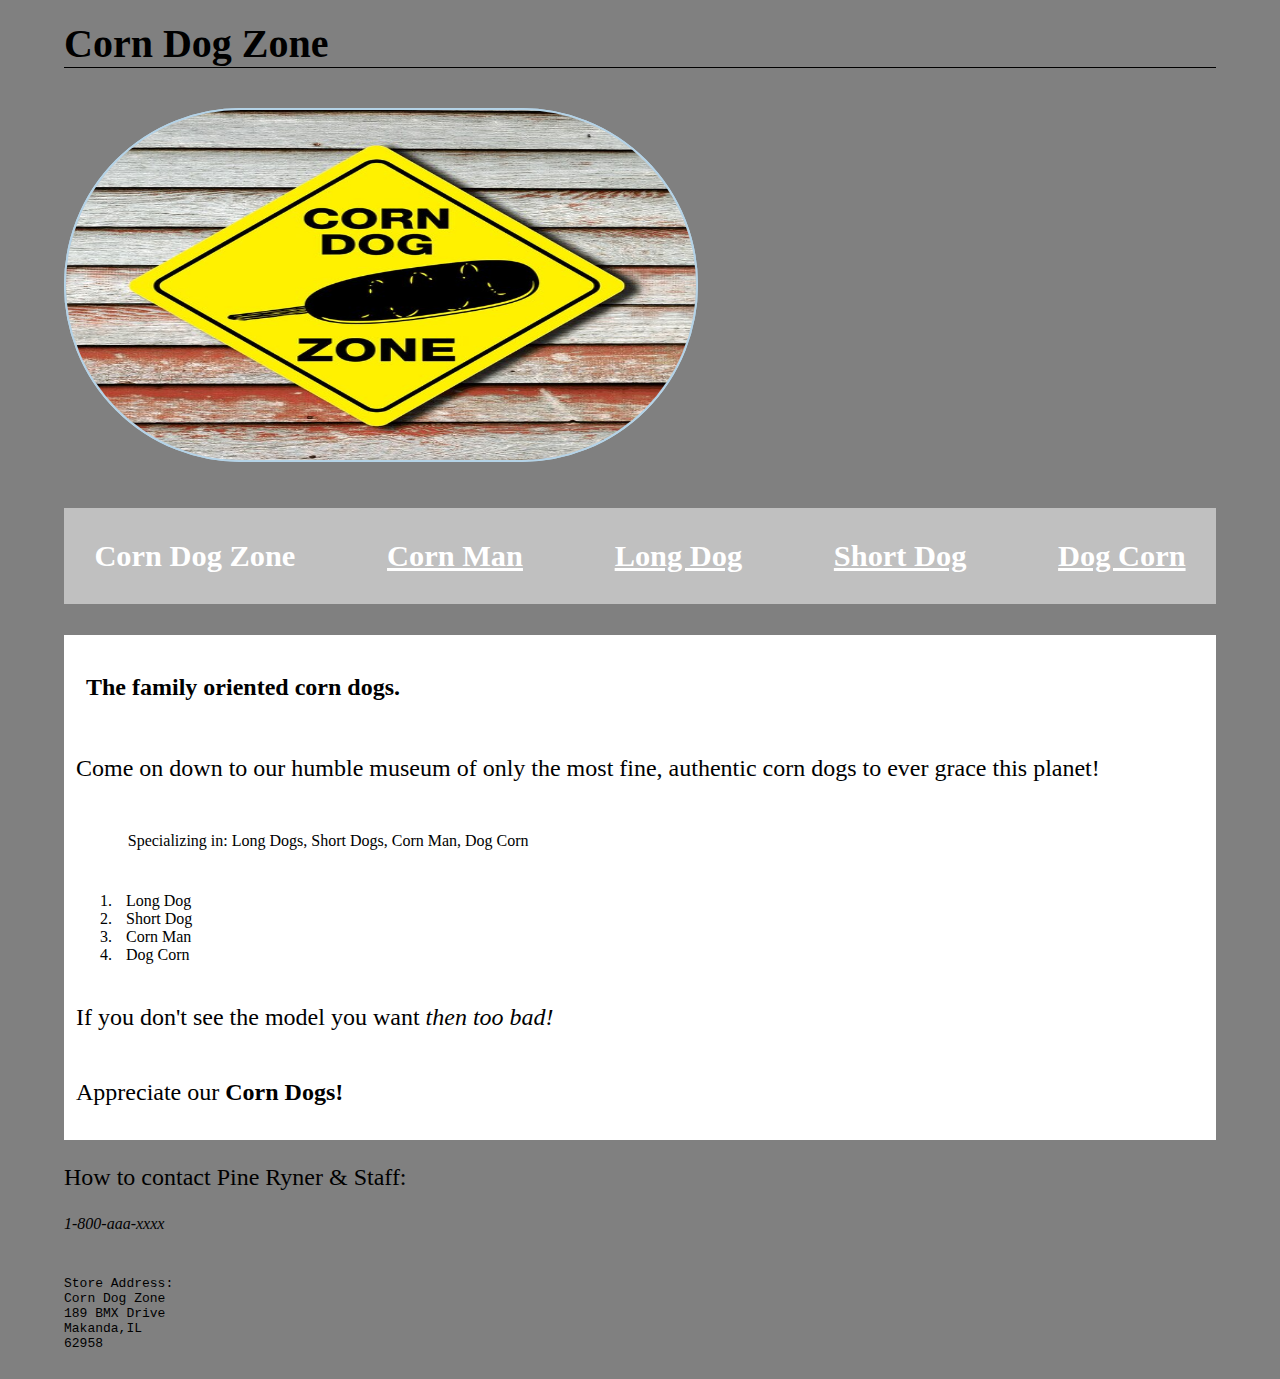
<file: index.htm>
<!DOCTYPE html>
<!-- @author Pine Ryner, Corn Dog Zone Index Page  

snap.mp3 Audio track from: https://freesound.org/people/Snapper4298/sounds/488223/

Southern Illinois University  Developed: 9-1-2019  Tested: 10-27-2019 
-->
<html lang="en">
    <head>
        <meta charset="utf-8">
        <title>Corn Dog Zone</title> 
        <link rel="shortcut icon" href="images/millicon.ico">
        <link rel="stylesheet" href="styles/main.css">
        <link rel="stylesheet" href="styles/slicknav.css"> 
        <script src="https://code.jquery.com/jquery-3.2.1.min.js"></script> 
        <script src="js/jquery.slicknav.min.js"></script> 
        <script type="text/javascript"> 
            $(document).ready(function(){
                $('#nav_menu').slicknav({prependTo:"#mobile_menu"}); 
            }); 
        </script>

        <meta name="description" content="Only corn dogs. No buying or renting. Just appreciate the corn dogs."> <meta name="keywords" content="Ryner, Pro, cycle, Trek, GT, BMX, Road Bikes, Mountain Bikes, 29'ers">
        <meta name="viewport" content="width=device-width, initial-scale=1">

    </head>
    <body>
            <figcaption>Corn Dog Zone</figcaption>
            <figure class="cute">
            <img  class="cute" src="images/CornDogZone2.jpg"/>
            <img class="cuter" src="images/CornDogZone.jpg"/>
            </figure> 
            
        <header>
        <!-- Smooth Audio Track (not really)  -->
        <audio controls autoplay loop hidden>
           <source src="audio/snap.mp3" type="audio/mpeg">
        </audio>
     
        </header> 
       
         <!-- Navigation Menu -->
        <nav id="mobile_menu"></nav> 
        <nav id="nav_menu"> 
            <ul>
                <li><a href="index.htm" class="current">Corn Dog Zone</a></li> 
                <li><a href="sales.htm">Corn Man</a></li> 
                <li><a href="rentals.htm" >Long Dog</a></li>
                <li><a href="services.htm" >Short Dog</a></li> 
                <li><a href="contact.htm" class="lastitem">Dog Corn</a></li>
            </ul> 
        </nav>
            <main>
            <h2>The family oriented corn dogs.</h2>
            
            <p class ="first">Come on down to our humble museum of only the most fine, authentic corn dogs to ever grace this planet!</p>
            <!-- block quote -->
            <blockquote>Specializing in: Long Dogs, Short Dogs, Corn Man, Dog Corn
            </blockquote>
            <!--list of bikes -->
            <ol>
                <li>Long Dog</li> <li>Short Dog</li> <li>Corn Man</li><li>Dog Corn</li>
            </ol> 
              <!--inline element -->
            <p>If you don't see the model you want <em>then too bad!</em></p> 
            <p>Appreciate our <strong>Corn Dogs!</strong></p> 
            </main>
            <p>How to contact Pine Ryner &amp; Staff:</p> 
        
            <address>1-800-aaa-xxxx<br></address>
            <pre>
            
<!-- my address -->
Store Address:
Corn Dog Zone
189 BMX Drive
Makanda,IL
62958
            </pre> 
     </body>

</html>
</file>
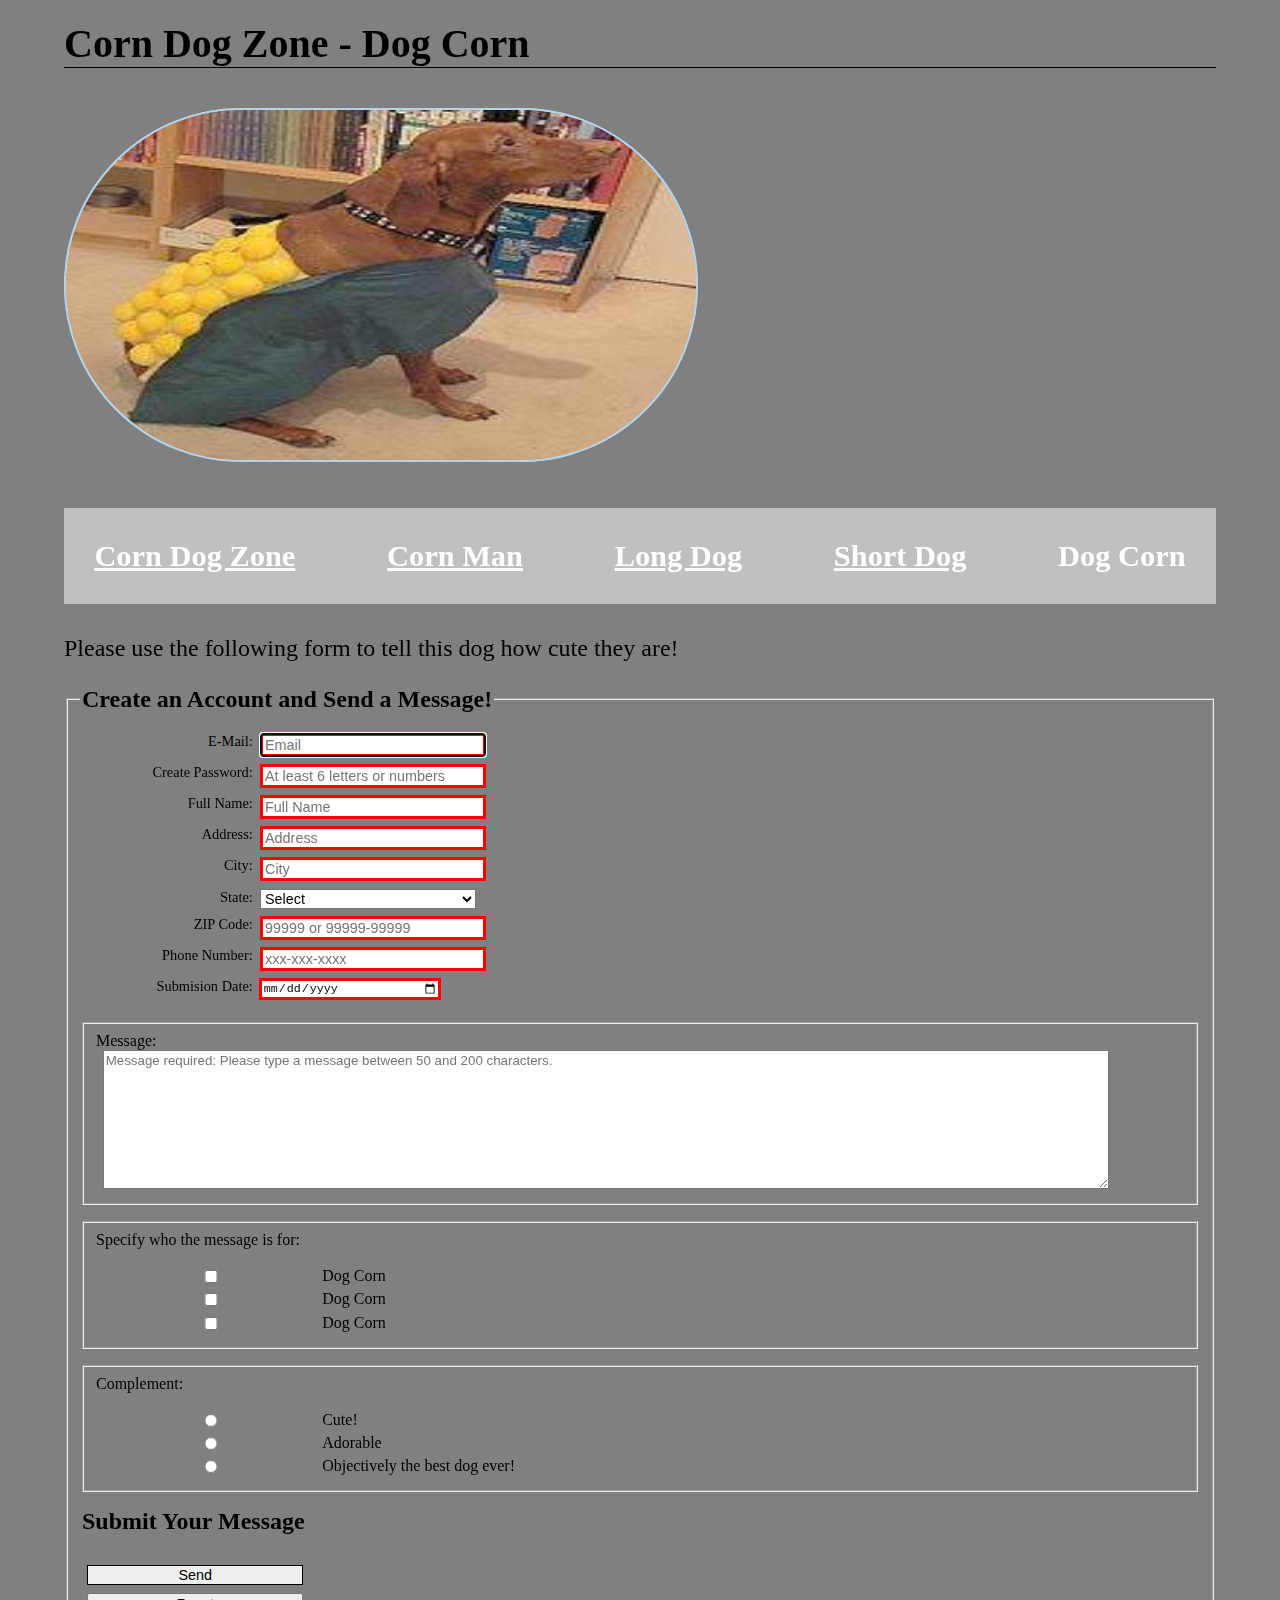
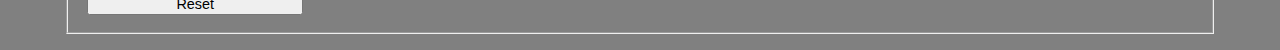
<file: contact.htm>
<!DOCTYPE html>
<!-- @author Pine Ryner, Corn Dog Zone Contact Page, Southern Illinois University  Developed: 9-21-2019  Tested: 10-27-2019    
-->
<html lang="en">
    <head>
        <meta charset="utf-8">
        <title>Corn Dog Zone - Dog Corn</title> 
        <link rel="shortcut icon" href="images/millicon.ico">
        <link rel="stylesheet" href="styles/main.css">
        <link rel="stylesheet" href="styles/slicknav.css"> 
        <script src="https://code.jquery.com/jquery-3.2.1.min.js"></script> 
        <script src="js/jquery.slicknav.min.js"></script> 
        <script type="text/javascript"> 
            $(document).ready(function(){
                $('#nav_menu').slicknav({prependTo:"#mobile_menu"}); 
            }); 
        </script>
        <meta name="description" content="Corn Dog Zone - Dog Corn"> <meta name="keywords" content="Ryner, contact, bicycle">
        <meta name="viewport" content="width=device-width, initial-scale=1">
    </head>
    <body>
        <figcaption>Corn Dog Zone - Dog Corn</figcaption>
            <figure class="cute">
            <img  class="cute" src="images/LiteralCornDog.jpg"/>
            <img class="cuter" src="images/LiteralCornDog.jpg"/>
            </figure> 
            
        <header>
               </header> 
 <!-- Navigation Menu -->
        <nav id="mobile_menu"></nav> 
        <nav id="nav_menu"> 
            <ul>
                <li><a href="index.htm" >Corn Dog Zone</a></li> 
                <li><a href="sales.htm">Corn Man</a></li> 
                <li><a href="rentals.htm" >Long Dog</a></li>
                <li><a href="services.htm" >Short Dog</a></li> 
                <li><a href="contact.htm" class="current" class="lastitem">Dog Corn</a></li>
            </ul> 
        </nav>
        <p class ="first">Please use the following form to tell this dog how cute they are!</p>
  <!-- Submit goes to process page:  <form action="/response.htm">  for now -->  
       <form action="/response.htm"> 
           <fieldset>
              <legend>Create an Account and Send a Message!</legend> 
              <label for="email">E-Mail:</label> 
              <input type="email" name="email" id="email" required placeholder="Email" autofocus required><br> 
              <label for="password">Create Password:</label> 
              <input type="password" name="password" id="password" required placeholder="At least 6 letters or numbers" pattern="[a-zA-Z0-9]{6,}" title="Must be at least 6 alphanumeric characters"><br>  
               <label for="first_name">Full Name:</label> 
               <input type="text" name="first_name" id="first_name" required minlength="15" maxlength="25" placeholder="Full Name"><br>
               
               <label for="address">Address:</label> 
               <input type="text" id="address" required minlength="15" maxlength="50" placeholder="Address"><br> 
               
               <label for="city">City:</label> 
               <input type="text" id="city" required minlength="4" maxlength="25" placeholder="City"><br> 
    <!-- States list Menu --> 
               <label for="state">State:</label>
               <select name= "state"  id="state" required><br>
	                <option value="st">Select</option> 
                    <option value="AL">Alabama</option>
                    <option value="AK">Alaska</option>
                    <option value="AZ">Arizona</option>
                    <option value="AR">Arkansas</option>
                    <option value="CA">California</option>
                    <option value="CO">Colorado</option>
                    <option value="CT">Connecticut</option>
                    <option value="DE">Delaware</option>
                    <option value="DC">District of Columbia</option>
                    <option value="FL">Florida</option>
                    <option value="GA">Georgia</option>
                    <option value="HI">Hawaii</option>
                    <option value="ID">Idaho</option>
                    <option value="IL">Illinois</option>
               </select><br> 
              
               <label for="zip">ZIP Code:</label> 
               <input type="text" name="zip" id="zip" required placeholder="99999 or 99999-99999" pattern="^\d{5}(-\d{4})?$" title="Either 5 or 9 digits"><br> 
               
               <label for="phone">Phone Number:</label> 
               <input type="tel" name="phone" id="phone" required inlength="10" maxlength="12" placeholder="xxx-xxx-xxxx" pattern="\d{3}[\-]\d{3}[\-]\d{4}" title="Must be 999-999-999 format"><br>
               <label for="starting_date">Submision Date:</label> 
               <input type="date" name="submission_date" id="submission_date" required><br> 
               
     <!-- Message Box -->  
            <fieldset>
               Message:<br>
               <textarea id="message" required minlength="50" maxlength="200" placeholder= "Message required: Please type a message between 50 and 200 characters." required ></textarea><br>
            </fieldset>
            <fieldset>
             <div class="form-group options">
             Specify who the message is for:<br>
              <div class="col-md-6">
              <br>
               <input type="checkbox" name="type" value="sales" required /> Dog Corn<br>
               <input type="checkbox" name="type" value="service" required /> Dog Corn<br>
               <input type="checkbox" name="type" value="rentals" required /> Dog Corn
        <!-- Java Checkbox helper, because checkboxes dont work in groups like radio buttons, in order to ensure that at least one is checked, you must do something extra :) -->
                  <script>src="text/javascript">
                $(function(){
                    var requiredCheckboxes = $('.options :checkbox[required]');
                    requiredCheckboxes.change(function(){
                        if(requiredCheckboxes.is(':checked')) {
                            requiredCheckboxes.removeAttr('required');
                        } else {
                            requiredCheckboxes.attr('required', 'required');
                        }
                        });
                });  
                </script>
              </div>
             </div>
            </fieldset>
            <fieldset>
        <!-- Radio bottons will require as a group and must check one -->
            <div class="form-group options">
            Complement:<br>
            <div class="col-md-6">
                <br>
               <input type="radio" name="type" value="mountain" required />Cute!<br>
               <input type="radio" name="type" value="road" />Adorable<br> 
               <input type="radio" name="type" value="both"  />Objectively the best dog ever!
             </div>
            </div>
            </fieldset>
        <!-- Submit goes to process page:  <form action="/response.htm">  for now -->  
               <legend>Submit Your Message</legend> <br>
               <input type="submit" id="submit" value="Send"><br>
               <input type="reset" id="reset" value="Reset"><br>
               
               
           </fieldset> 
            
          
        </form>

               
    </body>

</html>
</file>
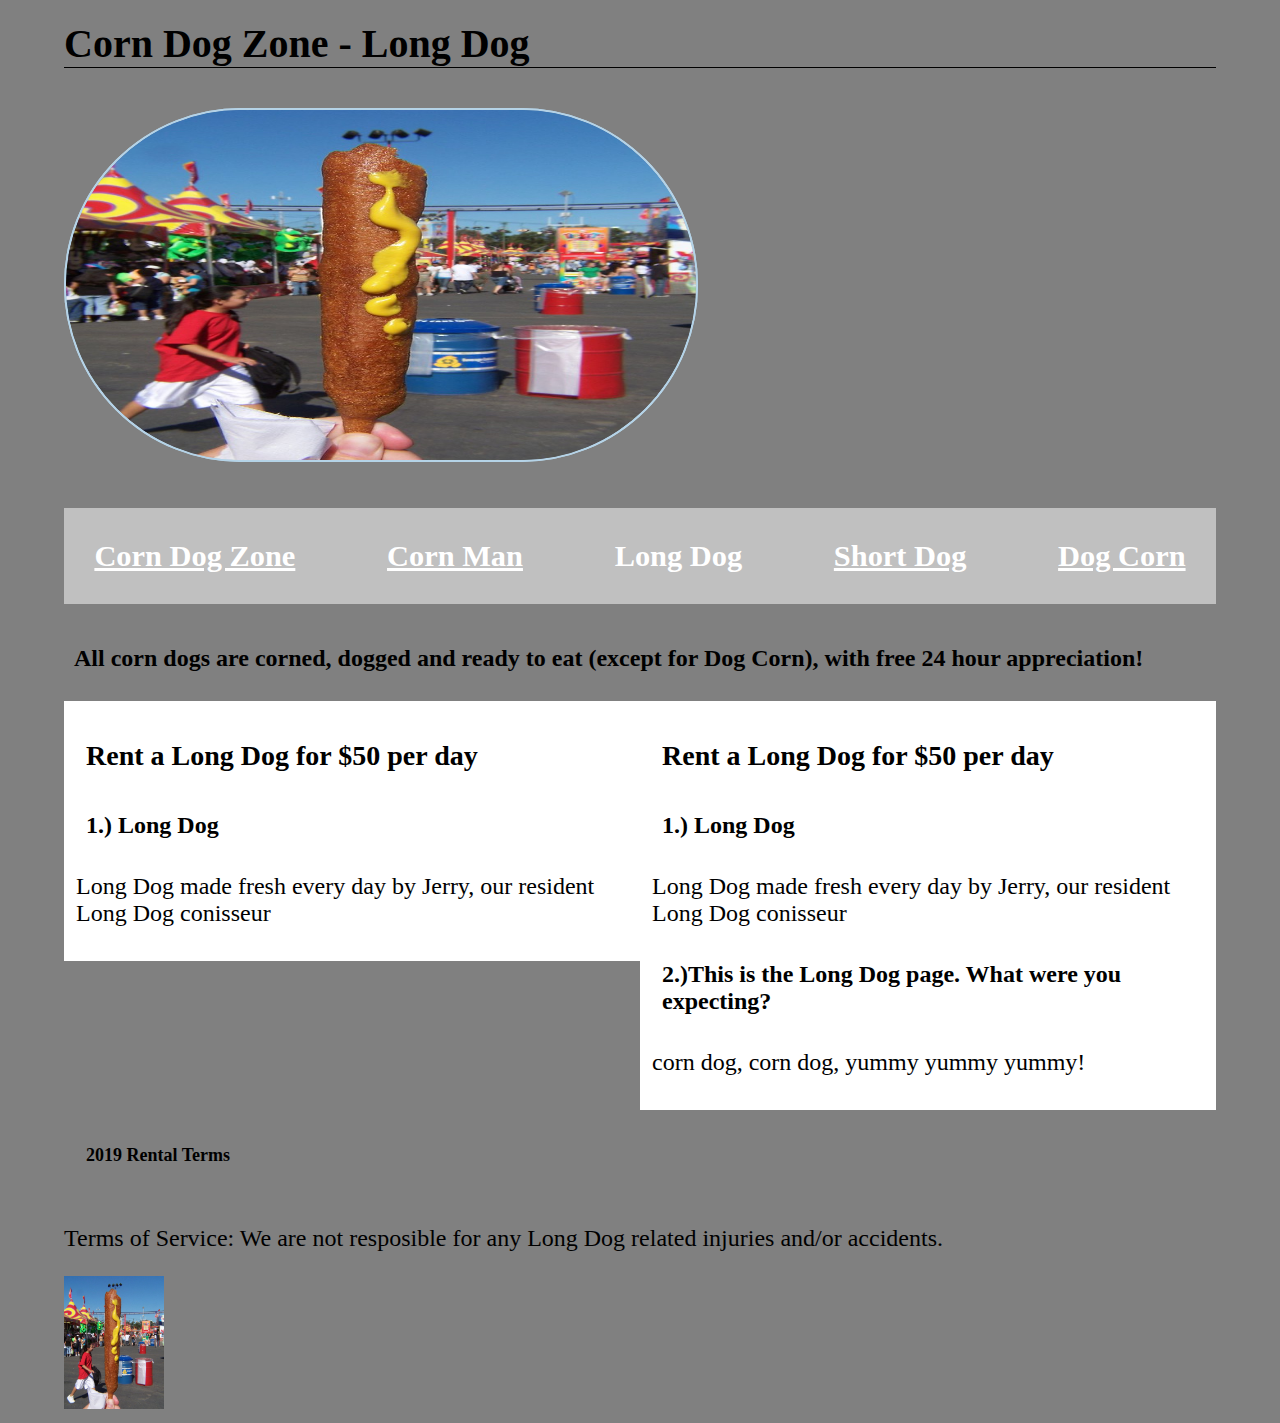
<file: rentals.htm>
<!DOCTYPE html>
<!-- @author Pine Ryner, Corn Dog Zone rental Page, Southern Illinois University  Developed: 9-14-2019  Tested: 10-27-2019  -->
<html lang="en">
    <head>
        <meta charset="utf-8">
        <title>Corn Dog Zone - Long Dog</title> 
        <link rel="shortcut icon" href="images/millicon.ico">
        <link rel="stylesheet" href="styles/main.css">
        <meta name="description" content="Corn Dog"> <meta name="keywords" content="Corn Dog Zone, street bikes, mountain bikes, rentals">
        <meta name="viewport" content="width=device-width, initial-scale=1">
    </head>
    <body>
        <figcaption>Corn Dog Zone - Long Dog</figcaption>
            <figure class="cute">
            <img  class="cute" src="images/LongDog.jpg"/>
            <img class="cuter" src="images/LongDog.jpg"/>
            </figure> 
            
        <header>
         
        <link rel="stylesheet" href="styles/slicknav.css"> 
        <script src="https://code.jquery.com/jquery-3.2.1.min.js"></script> 
        <script src="js/jquery.slicknav.min.js"></script> 
        <script type="text/javascript"> 
            $(document).ready(function(){
                $('#nav_menu').slicknav({prependTo:"#mobile_menu"}); 
            }); 
        </script>
        </header>
        <!-- Navigation Menu  -->
        <nav id="mobile_menu"></nav> 
        <nav id="nav_menu"> 
            <ul>
                <li><a href="index.htm">Corn Dog Zone</a></li> 
                <li><a href="sales.htm">Corn Man</a></li> 
                <li><a href="rentals.htm" class="current">Long Dog</a></li>
                <li><a href="services.htm" >Short Dog</a></li> 
                <li><a href="contact.htm" class="lastitem">Dog Corn</a></li>
            </ul> 
        </nav>
        <h2> All corn dogs are corned, dogged and ready to eat (except for Dog Corn), with free 24 hour appreciation!</h2>
        <!-- 1st column Road Bikes  -->
        <article>
            <h1>Rent a Long Dog for $50 per day</h1>
            <h2>1.) Long Dog</h2>
            <p class ="first">Long Dog made fresh every day by Jerry, our resident Long Dog conisseur</p>
        </article>
        <!-- 1st column Mountain Bikes  -->
        <aside>
            <h1>Rent a Long Dog for $50 per day</h1>
            <h2>1.) Long Dog</h2>
            <p class ="first">Long Dog made fresh every day by Jerry, our resident Long Dog conisseur</p>
            <h2>2.)This is the Long Dog page. What were you expecting?</h2>
            <p class ="first">corn dog, corn dog, yummy yummy yummy!</p>
        </aside> 
        
        <!-- Rental terms  -->
    <footer>
        <h2>2019 Rental Terms</h2></footer>
        <p class ="first">Terms of Service: We are not resposible for any Long Dog related injuries and/or accidents.</p>
        <img src="images/LongDog.jpg"alt="MPC Logo">
    </body>
</html>
</file>
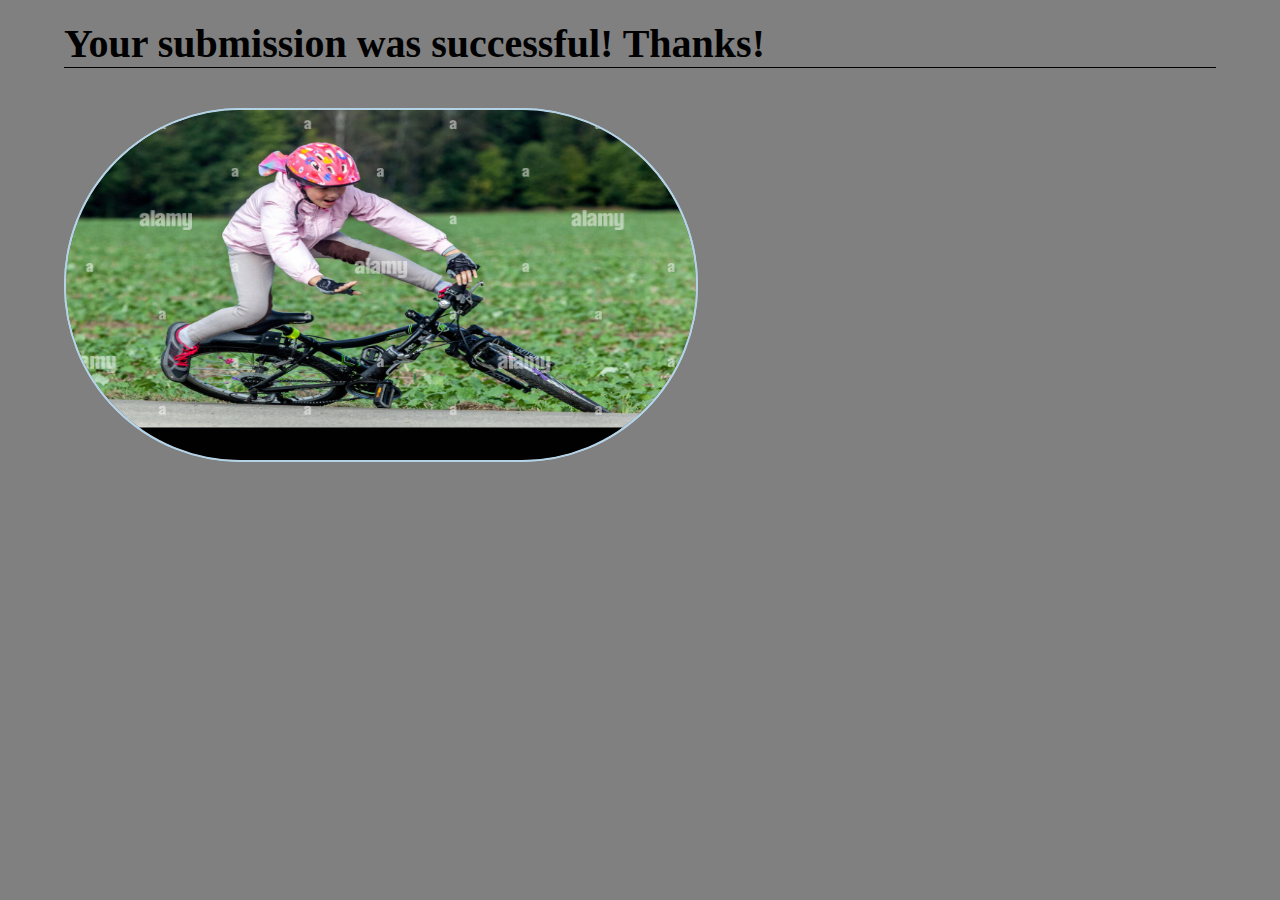
<file: response.htm>
<!DOCTYPE html>
<!-- @author Pine Ryner, Corn Dog Zone Process Page, Southern Illinois University  Developed: 10-27-2019  Tested: 10-27-2019 -->
<html lang="en">
    <head>
        <meta charset="utf-8">
        <title>Response</title> 
        <link rel="shortcut icon" href="images/millicon.ico">
        <link rel="stylesheet" href="styles/main.css">
        <meta name="description" content="corn dogs"> <meta name="keywords" content="response, page">
        <meta name="viewport" content="width=device-width, initial-scale=1">
    </head>
    <body>
        <figcaption>Your submission was successful! Thanks!</figcaption>
            <figure class="cute">
            <img  class="cute" src="images/456.jpg"/>
            <img class="cuter" src="images/123.jpg"/>
            </figure> 
    </body>      

</html>
</file>
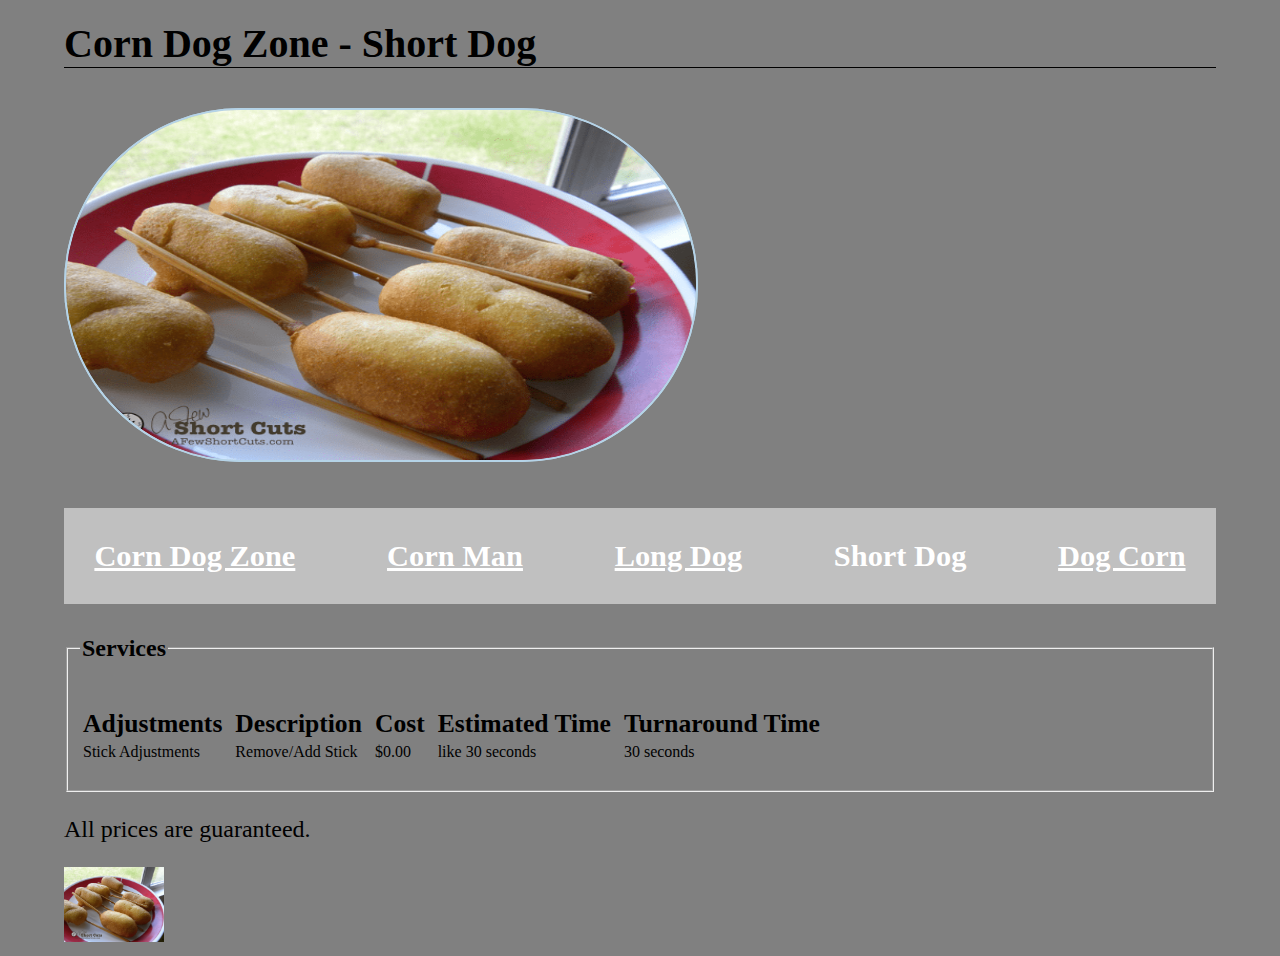
<file: services.htm>
<!DOCTYPE html>
<!-- @author Pine Ryner, Corn Dog Zone Short dog Page, Southern Illinois University  Developed: 9-21-2019  Tested: 10-27-2019 -->
<html lang="en">
    <head>
        <meta charset="utf-8">
        <title>Corn Dog Zone - Short Dog</title>
        <link rel="shortcut icon" href="images/millicon.ico">
        <link rel="stylesheet" href="styles/main.css">
        <link rel="stylesheet" href="styles/slicknav.css"> 
        <script src="https://code.jquery.com/jquery-3.2.1.min.js"></script> 
        <script src="js/jquery.slicknav.min.js"></script> 
        <script type="text/javascript"> 
            $(document).ready(function(){
                $('#nav_menu').slicknav({prependTo:"#mobile_menu"}); 
            }); 
        </script>
        <meta name="description" content="Corn Dog Zone - Short Dog"> <meta name="keywords" content="Ryner, services, bicycle, safety, checks, brake, adjustments, clean-up, lube, tire, repair, seat, handlebar, cable, replacement, parts, replacement, bike, chain, calibrate, gear, gears, adjust, wheel, hub, hubs, miscellaneous, repairs, remove, flat, adjust, check, estimate, fix, condition, hour, day, estimated time, turnaround time">
        <meta name="viewport" content="width=device-width, initial-scale=1">
    </head>
    <body>
        <figcaption>Corn Dog Zone - Short Dog</figcaption>
            <figure class="cute">
            <img  class="cute" src="images/ShortDog.webp"/>
            <img class="cuter" src="images/ShortDog.webp"/>
            </figure> 
        
        <header>
                  </header> 
        <!-- Navigation Menu-->
        <nav id="mobile_menu"></nav> 
        <nav id="nav_menu"> 
            <ul>
                <li><a href="index.htm" >Corn Dog Zone</a></li> 
                <li><a href="sales.htm">Corn Man</a></li> 
                <li><a href="rentals.htm" >Long Dog</a></li>
                <li><a href="services.htm" class="current">Short Dog</a></li> 
                <li><a href="contact.htm" class="lastitem">Dog Corn</a></li>
            </ul> 
        </nav> 
          <fieldset>
        <table>
                
                <legend>Services</legend> 
            <tr>
                <th class="left">Adjustments</th>
                <th>Description</th> 
                <th>Cost</th>
                <th>Estimated Time</th>
                <th>Turnaround Time</th>
            <tr>
                <td class="left">Stick Adjustments</td> 
                <td>Remove/Add Stick</td> 
                <td>$0.00</td>
                <td>like 30 seconds</td>
                <td>30 seconds</td>
            </tr>
            
              </table>  
           
        </fieldset>  
    </body>
<p class ="first">All prices are guaranteed.</p>
        <img src="images/ShortDog.webp"alt="MPC Logo">
</html>
</file>
<file: styles/main.css>
/* @author Pine Ryner, Corn Dog Zone CSS Style Page, Southern Illinois University  Developed: 9-14-2019  Tested: 10-27-2019 */ 



/* tablet landscape and desktop layout (960px or more) */ 

@media only screen and (max-width: 4000px) { 
    
h1 {
    font-size: 1.75em; /* 28 Ã· 16 */ 
    padding: 10px;
    }

h2 {
    font-size: 1.5em; /* 24 Ã· 16 */ 
    padding: 10px;
    } 

h3 {
    font-size: 1.125em; /* 18 Ã· 16 */ 
    padding: 10px;
    } 
#mobile_menu { 
    display: none; 
    }
article {
    width: 47.917%;      /*  47.917% 480 / 960 * 100 */
    padding: 10px 1.0417%;
    background-color: #ffffff; /* this color is white for column panel */
    float: left; 
    } 
    
aside {
    width: 47.917%;          /* 47.917% 480 / 960 * 100*/
    padding: 10px 1.0417%;
    background-color: #ffffff; /* this color is white for column panel  */
    float: right; 
    }
main { 
    display:flex;
    flex-direction: column;
    padding: 10px 1.0417%;
    background-color: #ffffff;
    }
textarea {
    height: 10em; 
    width: 75em;
    margin-left: .5em;
    font-family: Arial, Helvetica, sans-serif; 
} 
th {
    font-size: 1.6em;
    padding-left: 10px 1.0417%;
    padding-right: 10px;
}    
}
    

/* tablet portrait layout (768px to 959px) */

@media only screen and (max-width: 959px) {

h1 {
    font-size: 1.75em; /* 28 Ã· 16 */ 
    padding: 10px;
    }

h2 {
    font-size: 1.5em; /* 24 Ã· 16 */ 
    padding: 10px;
    } 

h3 {
    font-size: 1.125em; /* 18 Ã· 16 */ 
    padding: 10px;
    } 
#mobile_menu { 
    display: none; 
    }

article {
    width: 47.917%;          /*  47.917% 480 / 960 * 100 */
    padding: 10px 1.0417%;
    background-color: #ffffff; /* this color is white for column panel */
    float: left; 
    }
    
aside {
   
    width: 47.917%;          /* 47.917% 480 / 960 * 100*/
    padding: 10px 1.0417%;
    background-color: #ffffff; /* this color is white for column panel  */
    float: right; 
    }
main { 
    display:flex;
    flex-direction: column;
    padding: 10px 1.0417%;
    background-color: #ffffff;
    }
textarea {
    height: 10em; 
    width: 45em;
    margin-left: .5em;
    font-family: Arial, Helvetica, sans-serif; 
    }
th {
    font-size: 1.4em;
    padding-left: 10px 1.0417%;
    padding-right: 10px;
}
}

/* mobile landscape layout (480px to 767px) */ 

@media only screen and (max-width: 767px) { 
#mobile_menu { 
    display: block; 
    }
#nav_menu { 
    display: none; 
    }
    
header h2 { 
    font-size: 1.375em; 
    }       /* 22 Ã· 16 */ 
header h3 { 
    font-size: .8125em; 
    }   /* 13 Ã· 16 */ 
p { font-size: .875em; 
    }            /* 14 Ã· 16 */ 
h1 {
    font-size: 2.5em; /* 28 Ã· 16 */ 
    padding: 10px;
    }
article h2, aside h2
        { 
    font-size: 1.5em; 
    }             /* base font size */ 
aside li { 
    font-size: .875em; 
    }     /* 14 Ã· 16 */
background-color: silver;
header {
    display: flex;
    }
     /* Switch to one column */ 
main { 
    display:flex;
    flex-direction: column;
    padding: 10px 1.0417%;
    background-color: #ffffff;
    } 
    
article { 
    order: 1;
    width: 97.917%;       /* 940 / 960 * 100 */
    } 
aside { 
    order: 2;
    width: 97.917%;        /* 940 / 960 * 100 */
      
    }
textarea {
    height: 10em; 
    width: 35em;
    margin-left: .5em;
    font-family: Arial, Helvetica, sans-serif; 
} 
th {
    font-size: 1em;
    padding-left: 10px 1.0417%;
    padding-right: 10px;
}    
}

/* mobile portrait layout (479px or less) */ 

@media only screen and (max-width: 479px) { 

#mobile_menu { 
    display: block; 
    }
#nav_menu { 
    display: none; 
    }
header h2 { 
    font-size: 1.375em; 
    }   /* 22 Ã· 16 */ 
header h3 { 
    font-size: .8125em; 
    }   /* 13 Ã· 16 */ 
p { font-size: .875em; 
    }            /* 14 Ã· 16 */ 
h1 {
    font-size: 2.5em; /* 28 Ã· 16 */ 
    padding: 10px;
    }
article h2, aside h2 
        { 
    font-size: 1.5em; 
    }             /* base font size */ 
aside li { 
    font-size: .875em; 
    }     /* 14 Ã· 16 */ 
background-color: silver;
header {
    display:flex;
    }
    /* Switch to one column */ 
main {  
    display:flex;
    flex-direction: column;
    padding: 10px 1.0417%;
    background-color: #ffffff;
    } 
    
article
    { 
    order: 1;
    width: 97.917%;      /* 940 / 960 * 100 */
      
    } 
aside { 
    order: 2;
    width: 97.917%;       /* 940 / 960 * 100 */
       
    }
textarea {
    height: 10em; 
    width: 35em;
    margin-left: .5em;
    font-family: Arial, Helvetica, sans-serif; 
} 
th {
    font-size: 1em;
    padding-left: 10px 1.0417%;
    padding-right: 10px;
}
}


/* the styles for the elements */ 
body {
    
    font-size: 1em;     /* 16 Ã· 16  */
    width: 90%;          /* changed from 725px;*/
    max-width 1024px;
    background-color: gray; /* this color is gray */
    margin: 10px auto;

    } 
header { 
    width: 97.917%;          /* 940 / 960 * 100 */
    padding: 10px 1.0417%;
    clear: both; 
    font-size: 2em;
    }




p { 
    font-size: 1.5em; /* 18 Ã· 16 */ 
    padding-left: 10px 1.0417%;
    padding-right: 10px;
   
}

blockquote {
    width: 47.917%;          /* 480 / 960 * 100 */
    padding: 10px 1.0417%;
    float: center; 
    }
footer { 
    font-size: .75em; /* 12 Ã· 16 */ 
    width: 97.917%;            /* 940 / 960 * 100 */
    padding: 10px 1.0417%;
    clear: both; 
    
    }
    
ul { 
    
    padding-left: 10px; 
} 

li {
    padding-left: 10px; /* space between bullet and text */ 
   
   } 


/* Navigation css aligned left */ 
#nav_menu ul {
    display: flex;
    flex-basis: 100%;
    /*flex-direction: column; */
     /* align-items: center; */
    justify-content: space-between; 
    list-style-type: none; padding: 1em 0;
    font-size: 1.9em;
    text-align: left;
    background-color: silver;
    } 

#nav_menu ul li { 
    display: inline; 
    padding: 0 1em; 
    } 
#nav_menu ul li a { 
    font-weight: bold; 
    color: #ffffff; 
    }
#nav_menu ul li a.current { 
    text-decoration: none; 
    }

/* Special main image on index page with blue border and rounded corner- must have .bluetouch div class */ 



figure {
    float: left;
    margin-right: 1.5em; 
}

figcaption {
    display: block;
    font-weight: bold;
    font-size: 2.5em;
    padding-top: .25em;
    margin-bottom: 1em;
    border-bottom: 1px solid black;
}





.cute {
    width: 100%;
    min-width: 300px;
    max-width: 1024px;
    position: relative;	
	margin:  0 auto;
	max-width: 630px;
    height: 350px;
}



/*  hover over and  blue touch on banner */
/* burned in */
.cute img {
    
    width: 100%;
    min-width: 300px;
    max-width: 1024px;
    position: absolute;	
	overflow: hidden;
    border: 2px solid #B5D3E7;
    border-radius: 1000px;
    -moz-border-radius: 1000px;
    margin: 0;
	opacity: 1;
    /* Sets the width and height for the images*/
	max-width: 1024px;
	height: 350px;
}

/*  fading effect. */

.cute .cuter{
  z-index: 9999;
  transition: opacity 2s linear;
  cursor: pointer;
}

/* burned in effect on 2nd image */
.cute:hover > .cuter {
  opacity: 0.1;
}

img {
    width: 100%;
    max-width: 100px;
    position: static;
    }
table {
    margin-top: 1em; 
    margin-bottom: 1em; 
    padding-top: .5em;
}

fieldset {
    
   
    margin-top: 1em; 
    margin-bottom: 1em; 
    padding-top: .5em;
} 

legend {
    color: black; 
    font-weight: bold; 
    font-size: 1.5em; 
    margin-bottom: .5em;
  
}

label, input, select { 
    font-size: 90%;
} 

label {
    float: left; 
    width: 12em;
    text-align: right; 
}

input  { 
    float: left; 
    width: 15em;
    margin-left: .5em; 
    margin-bottom: .5em;
}
select { 
    float: left; 
    width: 15em;
    margin-left: .5em; 
    margin-bottom: .5em;
}
input:required, input[required] 
{ 
    border: 3px solid red;
} 

input:valid { 
    border: 1px solid black; 
} 

input:invalid { 
    box-shadow: none; 
} 

br { 
    clear: both; 
}

#buttons input { 
    width: 10em;
    float: right; 
    text-align: left;
} 

radio {
    float: left; 
    width: 9em;
}

/* music controls for later

{
  display:none;
}

audio, embed {
  position: absolute;
  z-index: -9999;
}
*/
</file>
